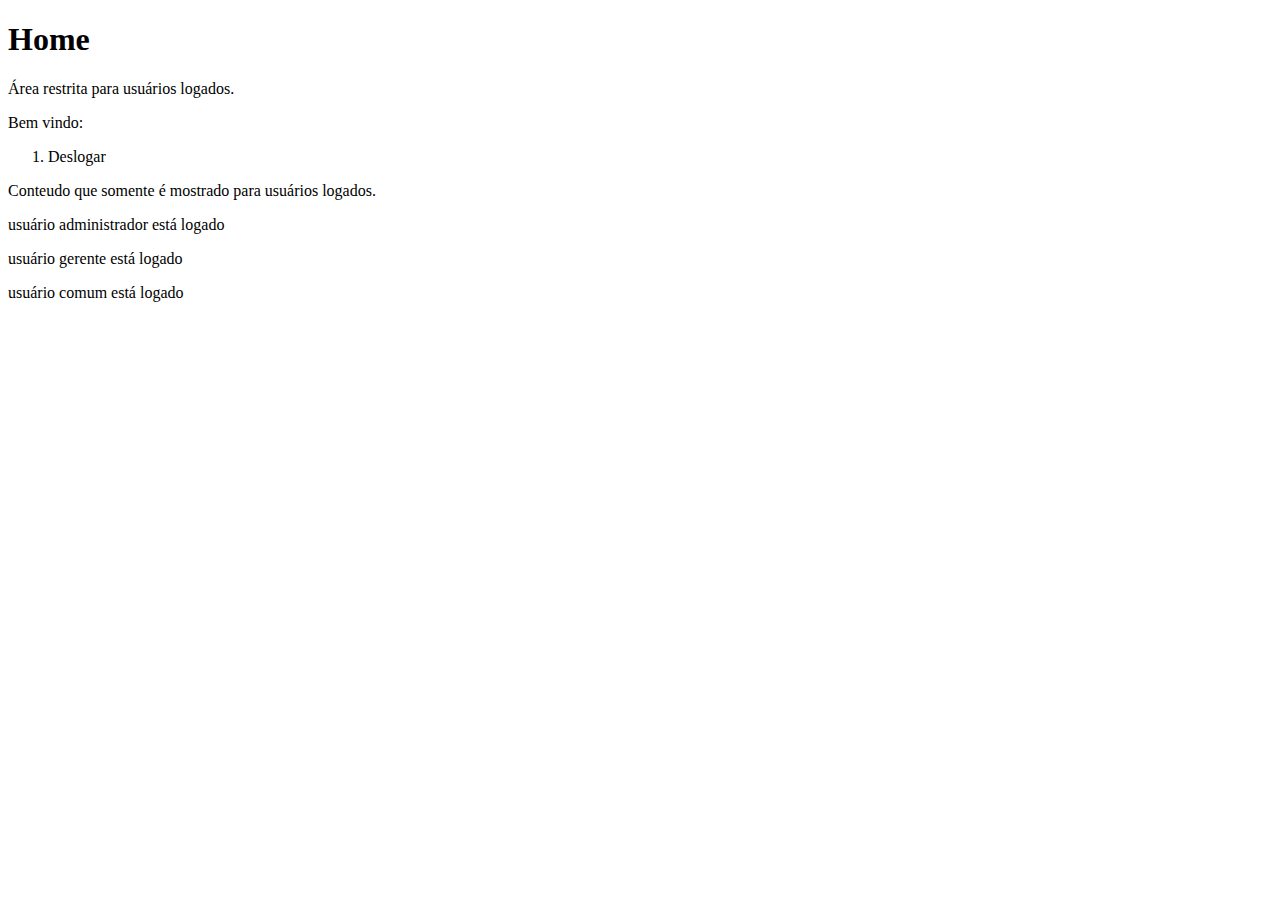
<file: login/target/classes/templates/home/index.html>
<!DOCTYPE html>
<html lang="en" xmlns:sec="http://www.w3.org/1999/xhtml">
<head>
    <meta charset="UTF-8">
    <title>Home</title>
    <link rel="stylesheet" th:href="@{/css/styles.css}">
</head>
<body>
<h1>Home</h1>
<p>Área restrita para usuários logados. </p>
<p>Bem vindo: <span sec:authentication="name"></span></p>

<ol>
    <li><a  th:href="@{/logout}">Deslogar</a></li>
</ol>
<div sec:authorize="isAuthenticated()">
    Conteudo que somente é mostrado para usuários logados.
</div>

<div  sec:authorize="hasRole('ROLE_ADMIN')">
    <p>usuário administrador está logado</p>
</div>
<div  sec:authorize="hasRole('ROLE_MANAGER')">
    <p>usuário gerente está logado</p>
</div>

<div  sec:authorize="hasRole('ROLE_USER')">
    <p>usuário comum está logado</p>
</div>

</body>
</html>
</file>
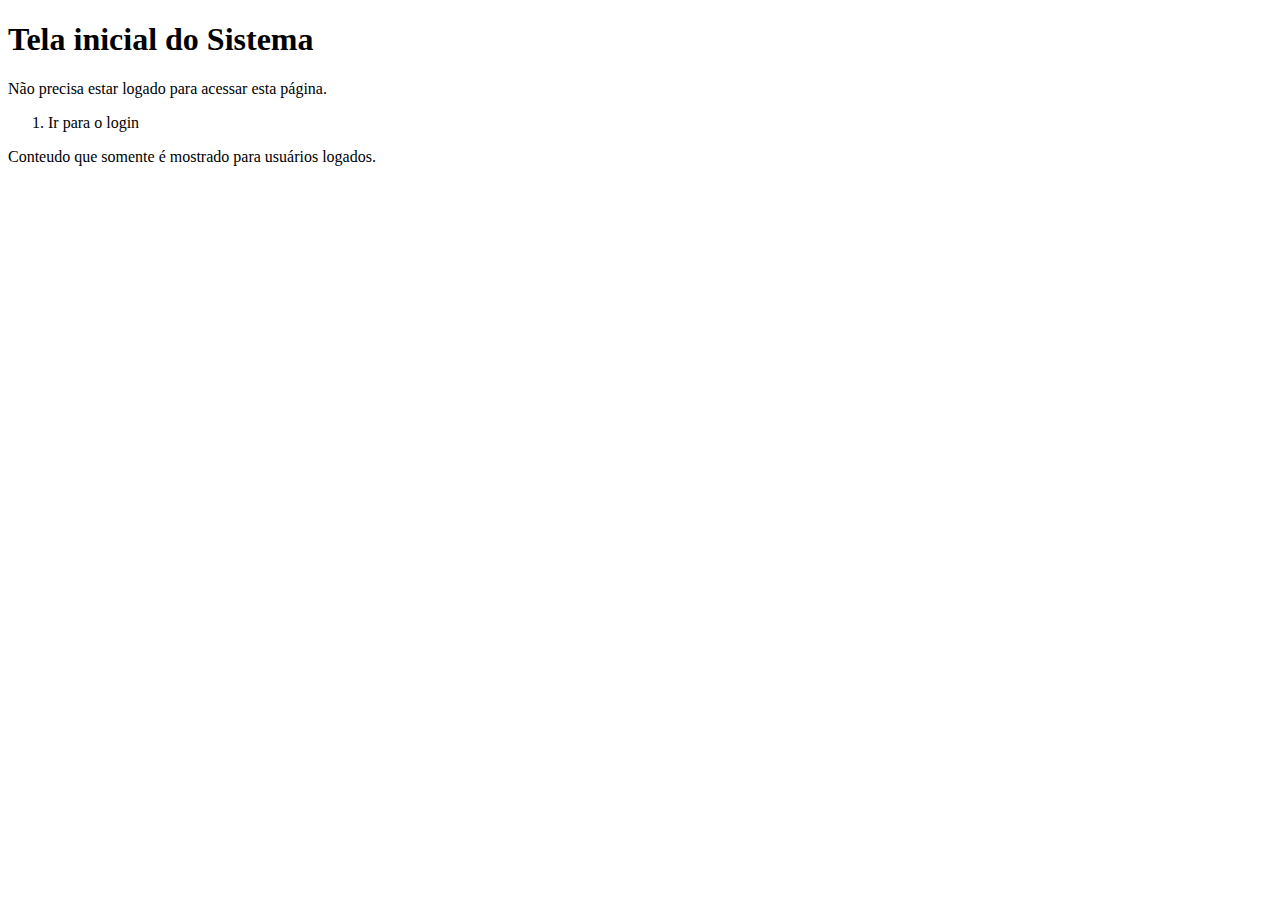
<file: login/target/classes/templates/initialpage/index.html>
<!DOCTYPE html>
<html lang="en" xmlns:th="http://www.thymeleaf.org" xmlns:sec="http://www.thymeleaf.org/thymeleaf-extras-springsecurity3">
<head>
    <meta charset="UTF-8">
    <title>Tela inicial do Sistema</title>
    <link rel="stylesheet" th:href="@{/css/styles.css}">
</head>
<body>
<h1>Tela inicial do Sistema</h1>
<p>Não precisa estar logado para acessar esta página.</p>
<ol>
    <li><a  th:href="@{/login}">Ir para o login</a></li>
</ol>
<div sec:authorize="isAuthenticated()">
    Conteudo que somente é mostrado para usuários logados.
</div>
</body>
</html>
</file>
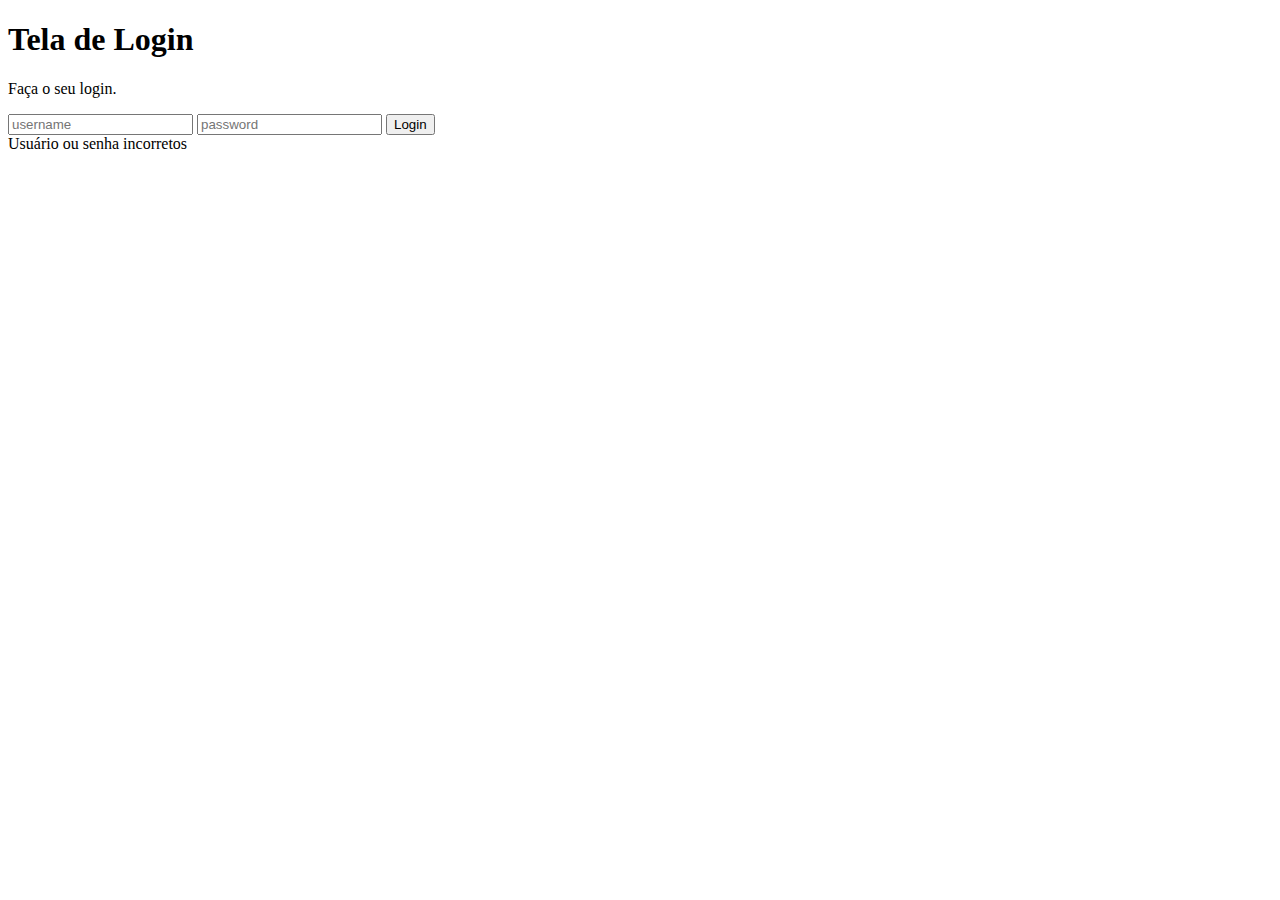
<file: login/target/classes/templates/login/index.html>
<!DOCTYPE html>
<html lang="en">
<head>
    <meta charset="UTF-8">
    <title>Tela de Login</title>
    <link rel="stylesheet" th:href="@{/css/styles.css}">
</head>
<body>
<h1>Tela de Login</h1>
<p>Faça o seu login.</p>
<form th:action="@{/login}" method="post" th:object="${user}">
    <input type="text" name="username" id="username" placeholder="username">
    <input type="password" name="password" id="password" placeholder="password">
    <button type="submit">Login</button>
</form>
<div th:if="${param.error}">Usuário ou senha incorretos</div>
</body>
</html>
</file>
